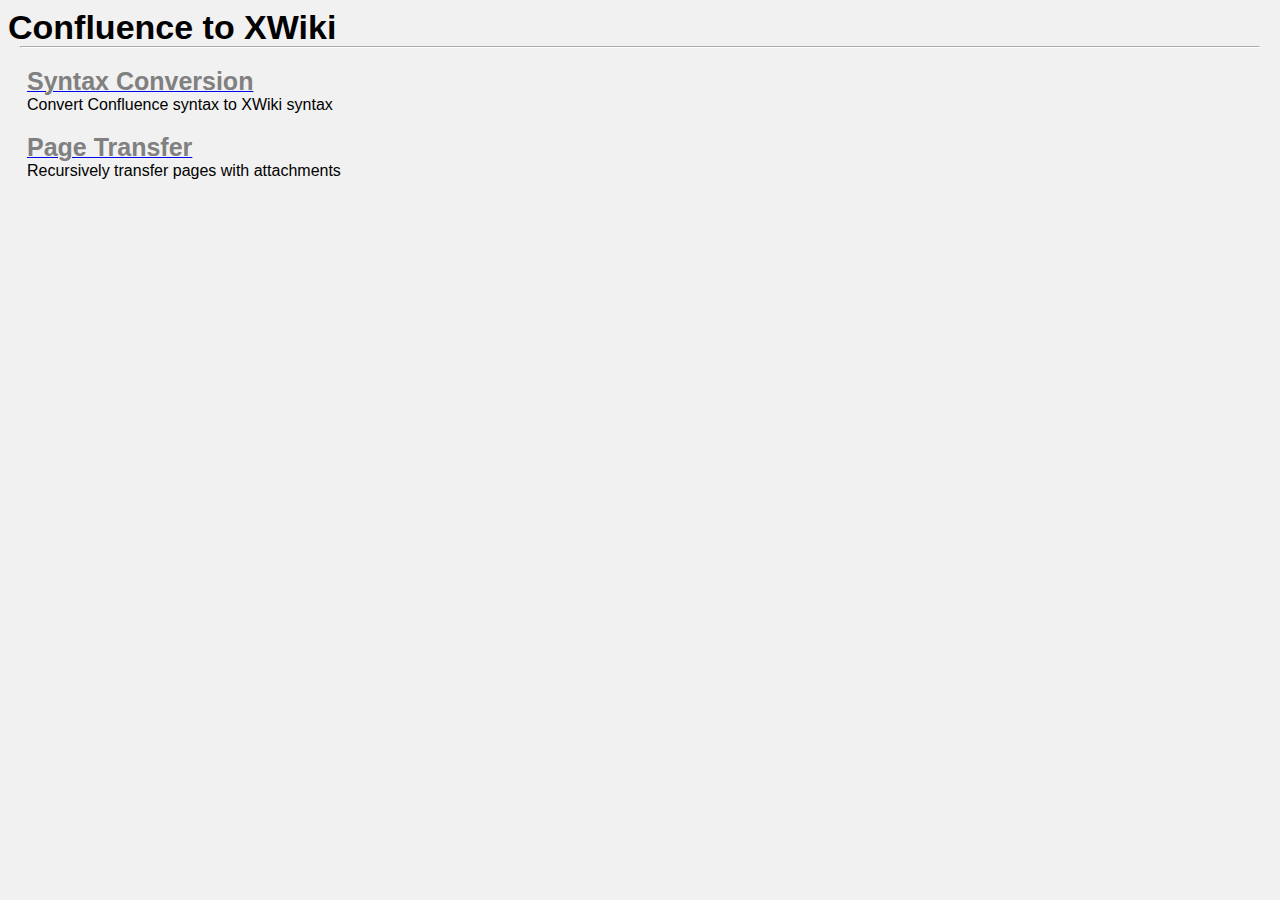
<file: index.html>
<!DOCTYPE html>
<html>
	<head>
		<meta charset="utf-8"/>
		<title>C2X - Confluence to XWiki</title>
		<link rel="stylesheet" type="text/css" href="style.css">
	</head>
	
	<body>
		<span id="title">Confluence to XWiki</span>
		<hr>
		<div class="block">
			<a href="/convert.html"><span id="subtitle">Syntax Conversion</span></a><br>
			Convert Confluence syntax to XWiki syntax
		</div>
		<div class="block">
			<a href="/batch.html"><span id="subtitle">Page Transfer</span></a><br>
			Recursively transfer pages with attachments
		</div>
	</body>
	
</html>
</file>
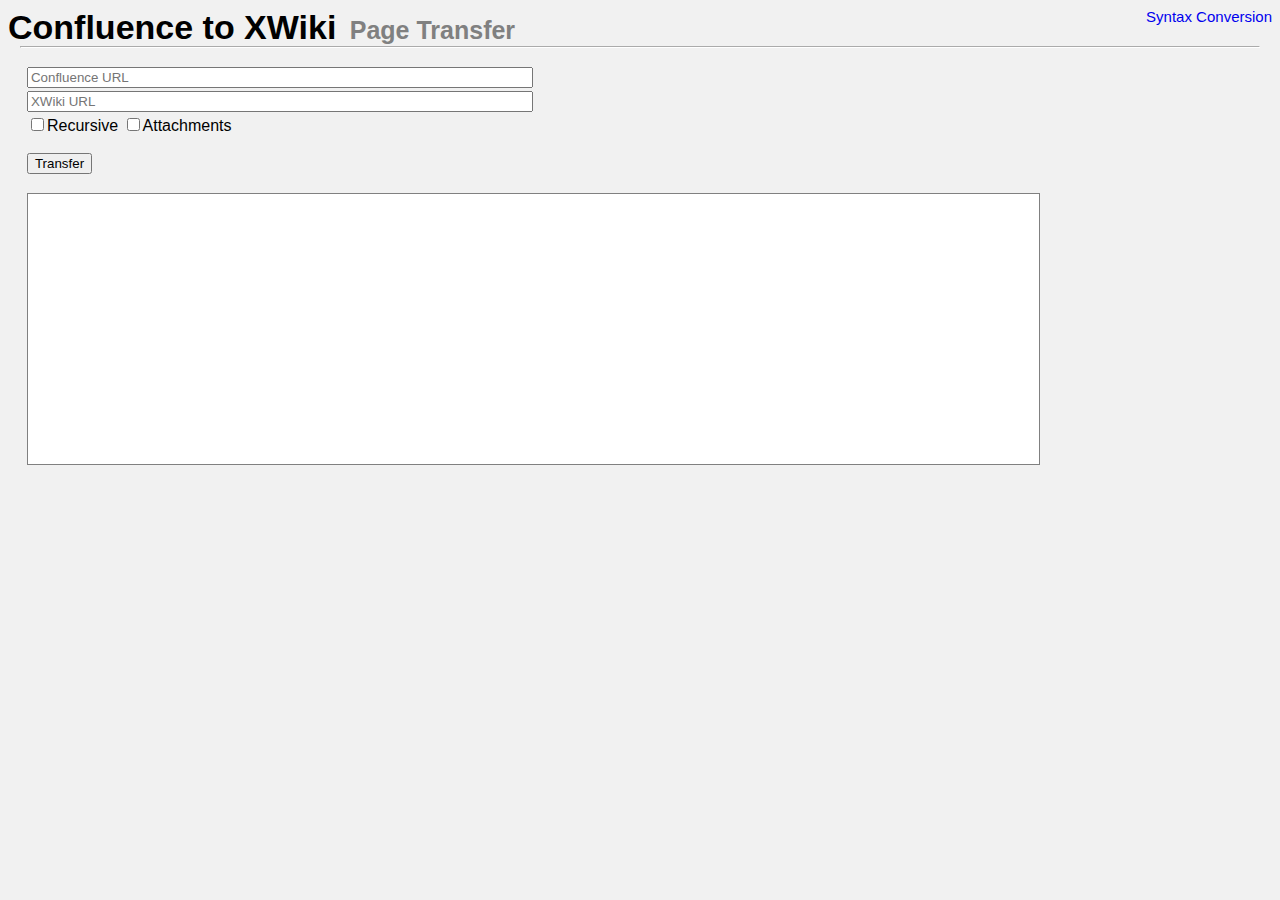
<file: batch.html>
<!DOCTYPE html>
<html>
	<head>
		<meta charset="utf-8"/>
		<title>C2X - Page Transfer</title>
		<link rel="stylesheet" type="text/css" href="style.css">
		<script type="text/javascript" src="base.js"></script>
		<script type="text/javascript" src="page.js"></script>
		<script type="text/javascript" src="batch.js"></script>
	</head>
	
	<body>
		<span id="title">Confluence to XWiki</span>&nbsp;&nbsp;&nbsp;<span id="subtitle">Page Transfer</span> <a href="/convert.html"><span id="link">Syntax Conversion</span></a>
		<hr>
		<form id="confluence" action="JavaScript:submit()">
			<input type="text" id="url_confluence" placeholder="Confluence URL" autocomplete="off">
			<br>
			<input type="text" id="url_xwiki" placeholder="XWiki URL" autocomplete="off">
			<br>
			<label><input type="checkbox" id="recursive">Recursive</label>
			<label><input type="checkbox" id="attachments">Attachments</label>
			<br><br>
			<input type="submit" id="submit" value="Transfer">
		</form>
		
		<div id="log" class="border">
		</div>
	
	</body>
	
</html>
</file>
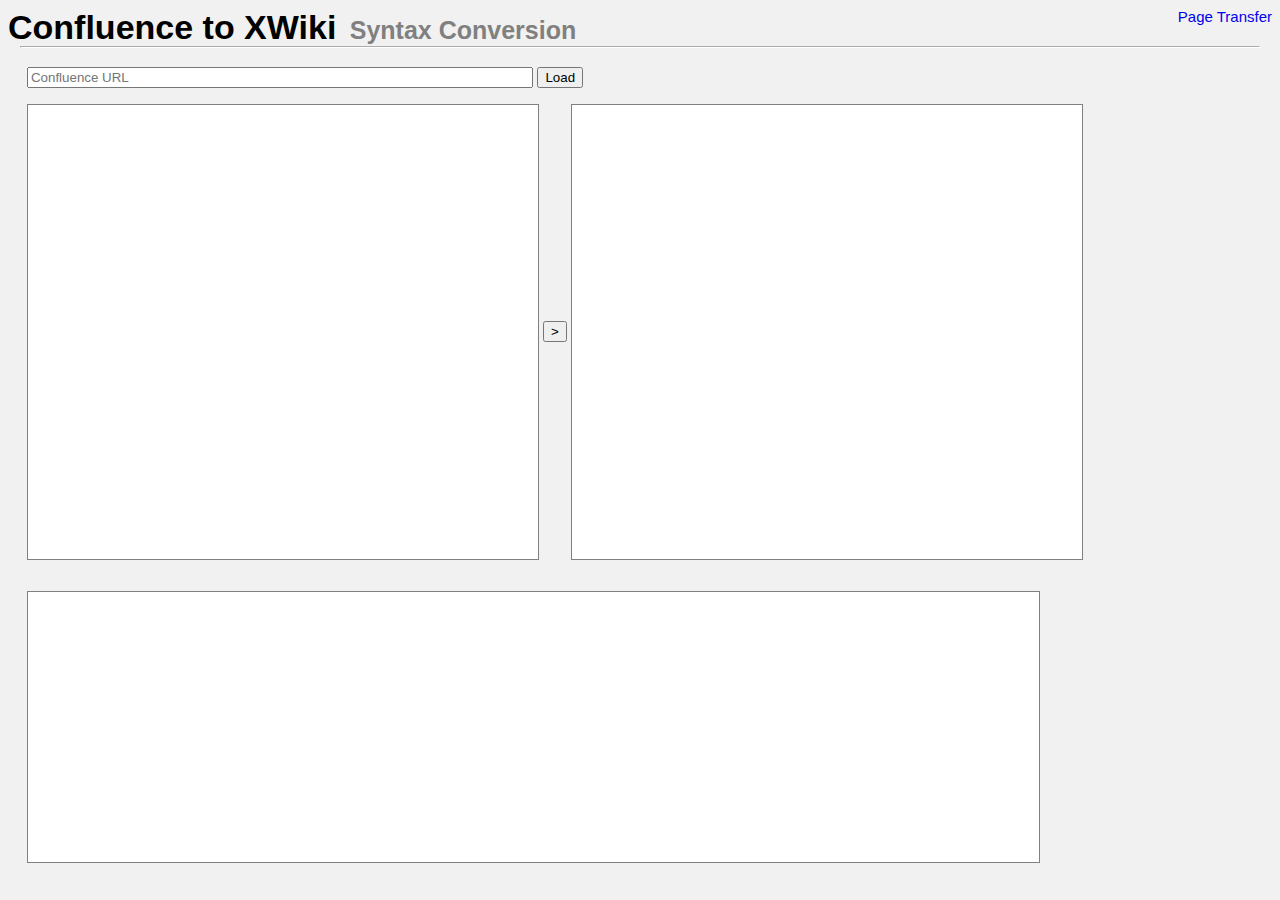
<file: convert.html>
<!DOCTYPE html>
<html>
	<head>
		<meta charset="utf-8"/>
		<title>C2X - Syntax Conversion</title>
		<link rel="stylesheet" type="text/css" href="style.css">
		<script type="text/javascript" src="base.js"></script>
		<script type="text/javascript" src="page.js"></script>
		<script type="text/javascript" src="convert.js"></script>
	</head>
	
	<body>
		<span id="title">Confluence to XWiki</span>&nbsp;&nbsp;&nbsp;<span id="subtitle">Syntax Conversion</span> <a href="/batch.html"><span id="link">Page Transfer</span></a>
		<hr>
		<form id="confluence" action="JavaScript:load()">
			<input type="text" id="url_confluence" placeholder="Confluence URL" autocomplete="off">
			<input type="submit" id="submit" value="Load">
		</form>
		
		<textarea id="input" class="border" spellcheck="false"></textarea>
		<button id="convert" onclick="submit()">></button>
		<textarea id="output" class="border" spellcheck="false"></textarea>
		
		<div id="log" class="border">
		</div>
	
	</body>
	
</html>
</file>
<file: style.css>
body
{
	background-color: #f1f1f1;
	font-family: Helvetica, Sans-Serif;
}
hr
{
	width: 98%;
	border-color: white;
	margin-top: -1px;
}
#title
{
	font-family: Helvetica, Sans-Serif;
	font-size: 34px;
	font-weight: bold;
}
#subtitle
{
	font-family: Helvetica, Sans-Serif;
	font-size: 25px;
	font-weight: bold;
	color: gray;
}
#link
{
	float: right;
	font-size: 15px;
}
#confluence
{
	margin-top: 1.5%;
	margin-left: 1.5%;
}

#url_confluence
{
	width: 40%;
	margin-bottom: 0.25%;
}

#url_xwiki
{
	width: 40%;
	margin-bottom: 0.25%;
}

textarea {
	position: relative;
	vertical-align: middle;
	resize: none;
	width: 40%;
	margin-top: 1%;
	margin-bottom: 1%;
	height: 50vh;
}
#input
{
	margin-left: 1.5%;
}
#convert
{
	vertical-align: middle;
}
#log
{
	font-family: Arial;
	
	position: relative;
	overflow-y: scroll;
	margin-left: 1.5%;
	margin-top: 1.5%;
	width: 80%;
	height: 30vh;
	background-color: white;
}

.border
{
	border-style: solid;
    border-width: 1px;
	border-color: gray;
}
.block
{
	margin-left: 1.5%;
	margin-top: 1.5%;
}
</file>
